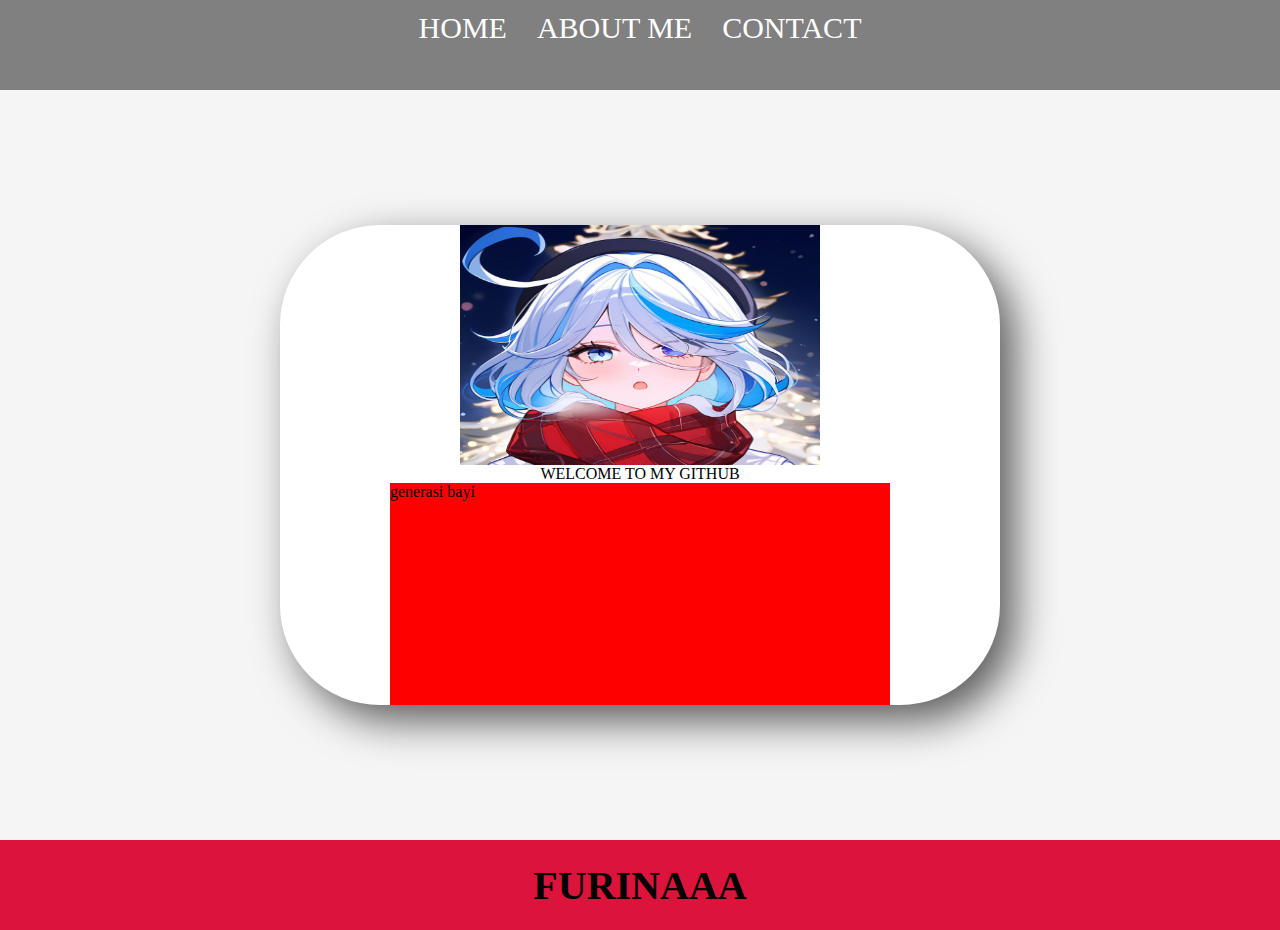
<file: index.html>
<!DOCTYPE html>
<html lang="en">

<head>
    <meta charset="UTF-8">
    <meta name="viewport" content="width=device-width, initial-scale=1.0">
    <title>BELAJAR WEB</title>
    <link rel="stylesheet" href="style.css">
</head>

<body>
    <div class="container">
        <!-- NAVIGATION BAR -->
        <div class="container-navbar">
            <ul class="ul-navbar">
                <li class="li-navbar"><a href="index.html" class="a-navbar">HOME</a></li>
                <li class="li-navbar"><a href="about.html" class="a-navbar">ABOUT ME</a></li>
                <li class="li-navbar"><a href="contact.html" class="a-navbar">CONTACT</a></li>
            </ul>
        </div>
        <!-- NAVIGATION BAR SELESAI -->

        <!-- CONTENT 1 -->
        <div class="container-content">
            <a href="https://github.com/AdityaNugrahaPS" class="a-content">
                <img src="Furina.png" alt="Furina" class="img-containt">
                <p>WELCOME TO MY GITHUB</p>

                <!-- DATA START -->
                <div id="biodata"></div>
                <!-- DATA END -->
            </a>
        </div>
        <!-- CONTENT 1 END -->

        <!-- FOOTER -->
        <div class="container-footer">
            <h3 class="h3-footer">FURINAAA</h3>
        </div>
        <!-- FOOTER END -->
    </div>
    <script src="data.js"></script>
</body>

</html>

<!-- 
width = lebar
height = tinggi
-->
</file>
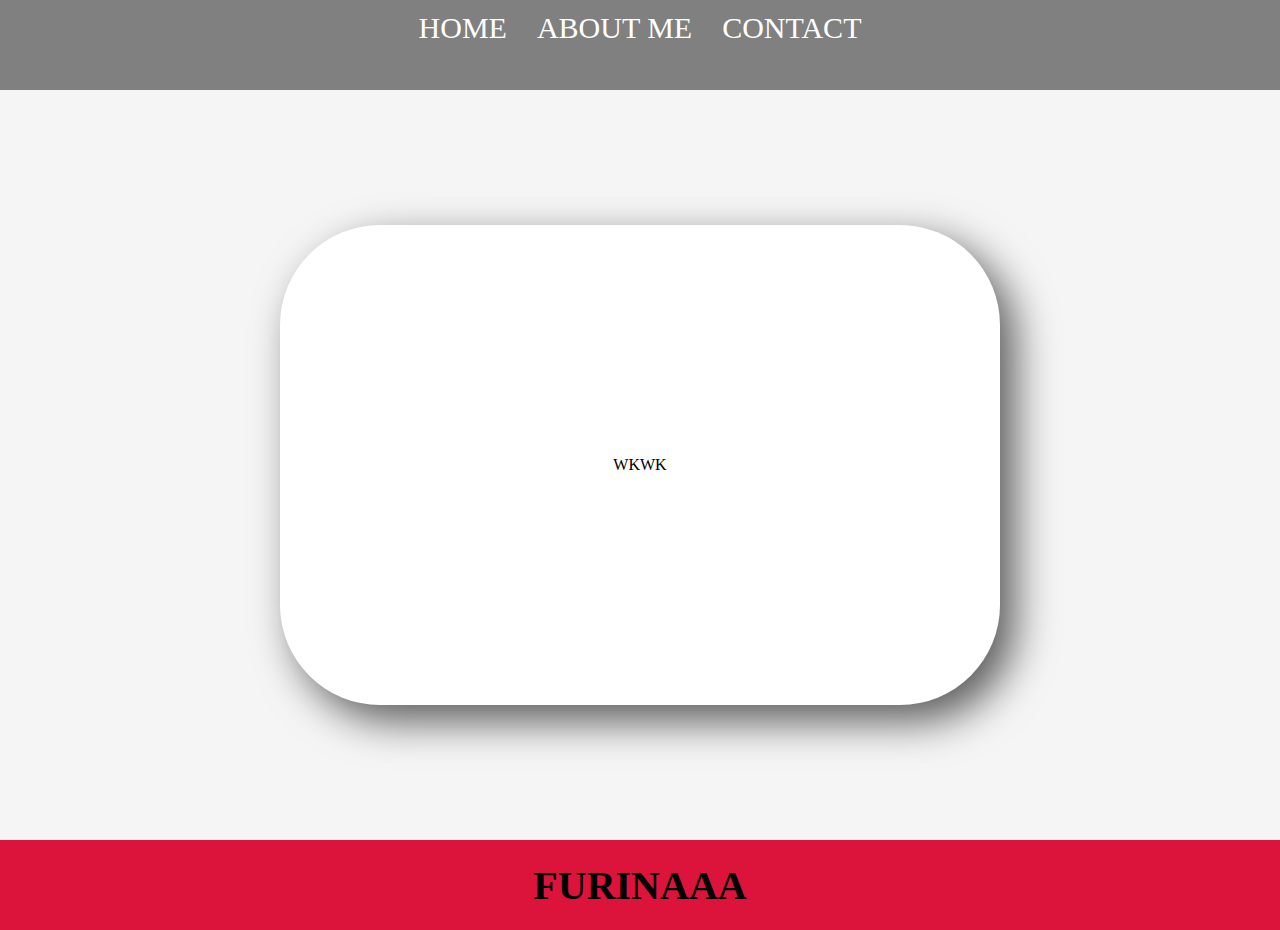
<file: about.html>
<!DOCTYPE html>
<html lang="en">

<head>
    <meta charset="UTF-8">
    <meta name="viewport" content="width=device-width, initial-scale=1.0">
    <title>ABOUT ME</title>
    <link rel="stylesheet" href="style.css">
</head>

<body>
    <div class="container">
        <!-- NAVIGATION BAR -->
        <div class="container-navbar">
            <ul class="ul-navbar">
                <li class="li-navbar"><a href="index.html" class="a-navbar">HOME</a></li>
                <li class="li-navbar"><a href="about.html" class="a-navbar">ABOUT ME</a></li>
                <li class="li-navbar"><a href="contact.html" class="a-navbar">CONTACT</a></li>
            </ul>
        </div>
        <!-- NAVIGATION BAR SELESAI -->

        <!-- CONTENT 1 -->
        <div class="container-content">
            <a href="https://github.com/AdityaNugrahaPS" class="a-content">
                <p>WKWK</p>
            </a>
        </div>
        <!-- CONTENT 1 END -->

        <!-- FOOTER -->
        <div class="container-footer">
            <h3 class="h3-footer">FURINAAA</h3>
        </div>
        <!-- FOOTER END -->
    </div>
</body>

<script src="data.js"></script>

</html>

<!-- 
width = lebar
height = tinggi

-->
</file>
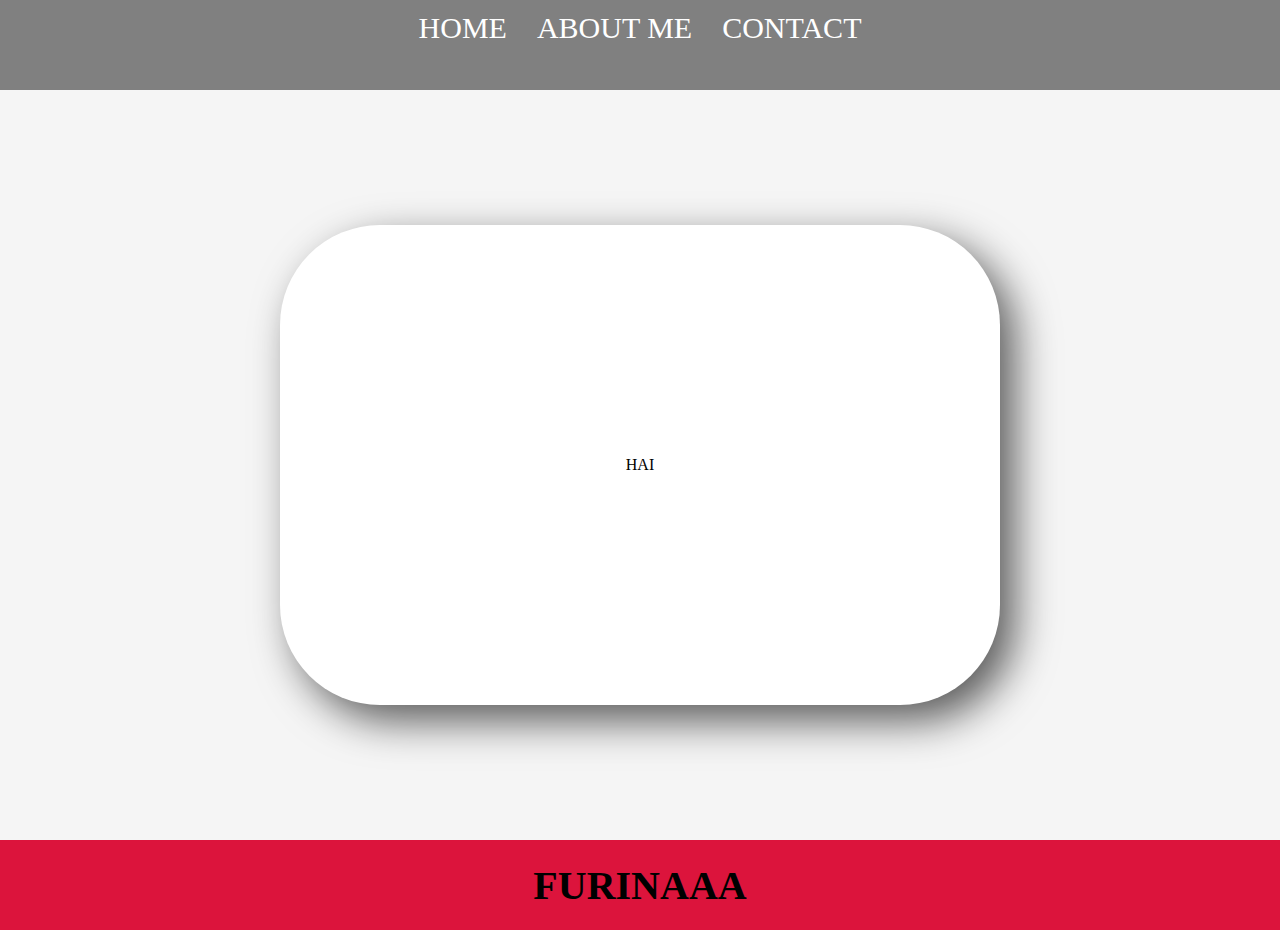
<file: contact.html>
<!DOCTYPE html>
<html lang="en">

<head>
    <meta charset="UTF-8">
    <meta name="viewport" content="width=device-width, initial-scale=1.0">
    <title>CONTACT</title>
    <link rel="stylesheet" href="style.css">
</head>

<body>
    <div class="container">
        <!-- NAVIGATION BAR -->
        <div class="container-navbar">
            <ul class="ul-navbar">
                <li class="li-navbar"><a href="index.html" class="a-navbar">HOME</a></li>
                <li class="li-navbar"><a href="about.html" class="a-navbar">ABOUT ME</a></li>
                <li class="li-navbar"><a href="contact.html" class="a-navbar">CONTACT</a></li>
            </ul>
        </div>
        <!-- NAVIGATION BAR SELESAI -->

        <!-- CONTENT 1 -->
        <div class="container-content">
            <a href="https://github.com/AdityaNugrahaPS" class="a-content">
                <p>HAI</p>
            </a>
        </div>
        <!-- CONTENT 1 END -->

        <!-- FOOTER -->
        <div class="container-footer">
            <h3 class="h3-footer">FURINAAA</h3>
        </div>
        <!-- FOOTER END -->
    </div>
</body>
<script src="data.js"></script>

</html>

<!-- 
width = lebar
height = tinggi

-->
</file>
<file: style.css>
*,
html {
    padding: 0;
    margin: 0;
}



div {
    background-color: blue;
}


/* ===========DIV NAVBAR =========== */
.container-navbar {
    background-color: grey;
    width: 100%;
    height: 100px;
    height: 10vh;
}

.ul-navbar {
    height: 5px;
    justify-content: center;
    /* supaya di tengah secara horizontal */
    align-items: center;
    /* supaya di tengah secara vertikal */
    padding: 25px;
    display: flex;
    /* mengurutkan kotak kotak secara horizontal */
    
}

.li-navbar {
    list-style-type: none;
    padding: 10px;
    margin: 5px;
    /* jarak antara kotak kotak */
    color: white;
    font-size: 30px;
}

.li-navbar:hover{
    background-color: tomato;
    transition: .5s ease-in-out;
    transition-delay: .1s;
    border-radius: 8px;
}

.a-navbar{
    color: white;
    text-decoration: none;
}

/*  ===========DIV NAVBAR SELESAI =========== */










/* ==========CONTAINT 1========== */
.container-content {
    padding-top: 15px;
    padding-bottom: 15px;
    background-color: whitesmoke;
    justify-content: center;
    /* supaya di tengah secara horizontal */
    align-items: center;
    /* supaya di tengah secara vertikal */
    display: flex;
    /* mengurutkan kotak kotak secara horizontal */
    height: 80vh;
}

.img-containt {
    width: 50%;
    height: 50%;
    padding-top : 0px;
    margin : 0px;
}

.a-content{
    text-decoration: none;
    color: black;
    width: 720px;
    height: 480px;
    background-color: white;
    display: flex;
    justify-content: space-evenly;
    align-items: center;
    flex-direction: column;
    border-radius: 100px;
    box-shadow: 15px 16px 41px 0px rgba(0,0,0,0.63);
-webkit-box-shadow: 15px 16px 41px 0px rgba(0,0,0,0.63);
-moz-box-shadow: 15px 16px 41px 0px rgba(0,0,0,0.63);
}

#biodata{
    background: red;
    width: 500px;
    height: 500px;
}
/* ==========CONTAINT 1 SELESAI==========*/













/* ==========FOOTER========== */
.container-footer{
    background-color: crimson ;
    display: flex;
    justify-content: center;
    align-items: center;
    height: 10vh;
}

.h3-footer{
    font-size: 40px;
}

/*==========FOOTER SELESAI==========  */
</file>
